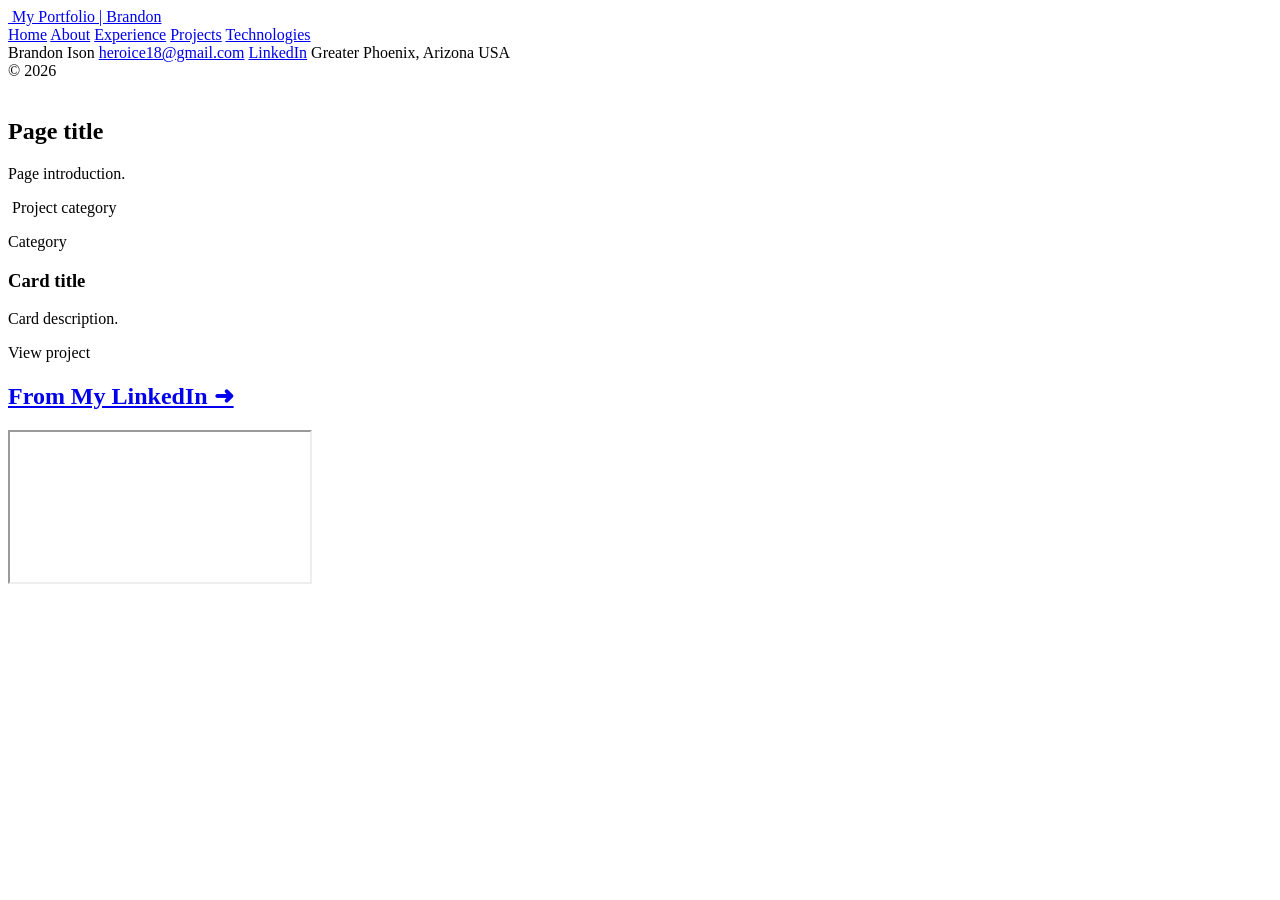
<file: src/main/resources/templates/fragments.html>
<!DOCTYPE html>
<html lang="en" xmlns:th="http://www.thymeleaf.org">
<body>
    <header class="site-header" th:fragment="site-header">
        <nav class="nav container" aria-label="Primary navigation">
            <a class="brand" href="/">
                <img th:src="@{/images/headshot-small.jpg}" alt="" />
                <span>My Portfolio | Brandon</span>
            </a>
            <div class="nav-links">
                <a href="/" th:classappend="${page == 'Home'} ? ' active'">Home</a>
                <a href="/about" th:classappend="${page == 'About'} ? ' active'">About</a>
                <a href="/work" th:classappend="${page == 'Work'} ? ' active'">Experience</a>
                <a href="/projects" th:classappend="${page == 'Projects'} ? ' active'">Projects</a>
                <a href="/technologies" th:classappend="${page == 'Technologies'} ? ' active'">Technologies</a>
            </div>
        </nav>
    </header>

    <footer class="site-footer" th:fragment="site-footer">
        <div class="container footer-content">
            <div class="footer-contact">
                <span class="footer-name">Brandon Ison</span>
                <a href="mailto:heroice18@gmail.com">heroice18@gmail.com</a>
                <a href="https://www.linkedin.com/in/brandon-ison/" target="_blank" rel="noopener noreferrer">LinkedIn</a>
                <span>Greater Phoenix, Arizona USA</span>
            </div>
            <span class="footer-copyright">&copy; <span id="current-year">2026</span></span>
        </div>
    </footer>

    <section class="content-panel container page-feature"
             th:fragment="page-feature(feature)"
             aria-label="Page introduction">
        <img class="page-feature-image" th:src="@{${feature.image}}" th:alt="${feature.imageAlt}" />
        <div class="page-feature-copy">
            <p class="eyebrow" th:if="${!#strings.isEmpty(feature.eyebrow)}" th:text="${feature.eyebrow}"></p>
            <h1 th:text="${feature.heading}">Page title</h1>
            <p th:text="${feature.description}">Page introduction.</p>
        </div>
    </section>

    <article class="cascade-card content-panel"
             th:fragment="cascade-card(card)"
             th:classappend="${card.reverse} ? ' cascade-card--reverse'">
        <div class="cascade-card-media">
            <img class="cascade-card-image"
                 th:if="${!#strings.isEmpty(card.image)}"
                 th:src="@{${card.image}}"
                 th:alt="${card.imageAlt}" />
            <span class="cascade-card-placeholder"
                  th:unless="${!#strings.isEmpty(card.image)}"
                  th:text="${card.category}">Project category</span>
        </div>
        <div class="cascade-card-copy">
            <p class="eyebrow" th:if="${!#strings.isEmpty(card.category) and !#strings.isEmpty(card.image)}"
               th:text="${card.category}">Category</p>
            <h3 th:text="${card.heading}">Card title</h3>
            <p th:text="${card.description}">Card description.</p>
            <a th:if="${!#strings.isEmpty(card.link)}"
               th:href="${card.link}"
               target="_blank"
               rel="noopener noreferrer"
               th:text="${card.linkText}">View project</a>
        </div>
    </article>

    <section class="content-panel container linkedin-panel"
             th:fragment="linkedin-carousel(title, posts, carouselId)"
             th:if="${posts != null and !#lists.isEmpty(posts)}"
             data-carousel
             th:attr="aria-labelledby=|${carouselId}-title|">
        <h2 th:id="|${carouselId}-title|">
            <a href="https://www.linkedin.com/in/brandon-ison/" target="_blank" rel="noopener noreferrer"
               th:text="${title}">From My LinkedIn ➜</a>
        </h2>
        <div class="linkedin-swiper swiper" aria-label="LinkedIn posts">
            <div class="swiper-wrapper">
                <article class="swiper-slide linkedin-post" th:each="post : ${posts}">
                    <iframe
                            th:src="${post.embedUrl}"
                            title="LinkedIn post by Brandon Ison"
                            th:height="${post.height}"
                            allowfullscreen=""
                            loading="lazy"></iframe>
                </article>
            </div>
            <div class="slider-controls linkedin-slider-controls" th:if="${posts.size() > 1}" hidden>
                <button class="slider-arrow slider-prev" type="button" aria-label="Previous LinkedIn post">
                    <span aria-hidden="true">&lsaquo;</span>
                </button>
                <div class="swiper-pagination" aria-label="Choose a LinkedIn post"></div>
                <button class="slider-arrow slider-next" type="button" aria-label="Next LinkedIn post">
                    <span aria-hidden="true">&rsaquo;</span>
                </button>
            </div>
        </div>
    </section>
</body>
</html>
</file>
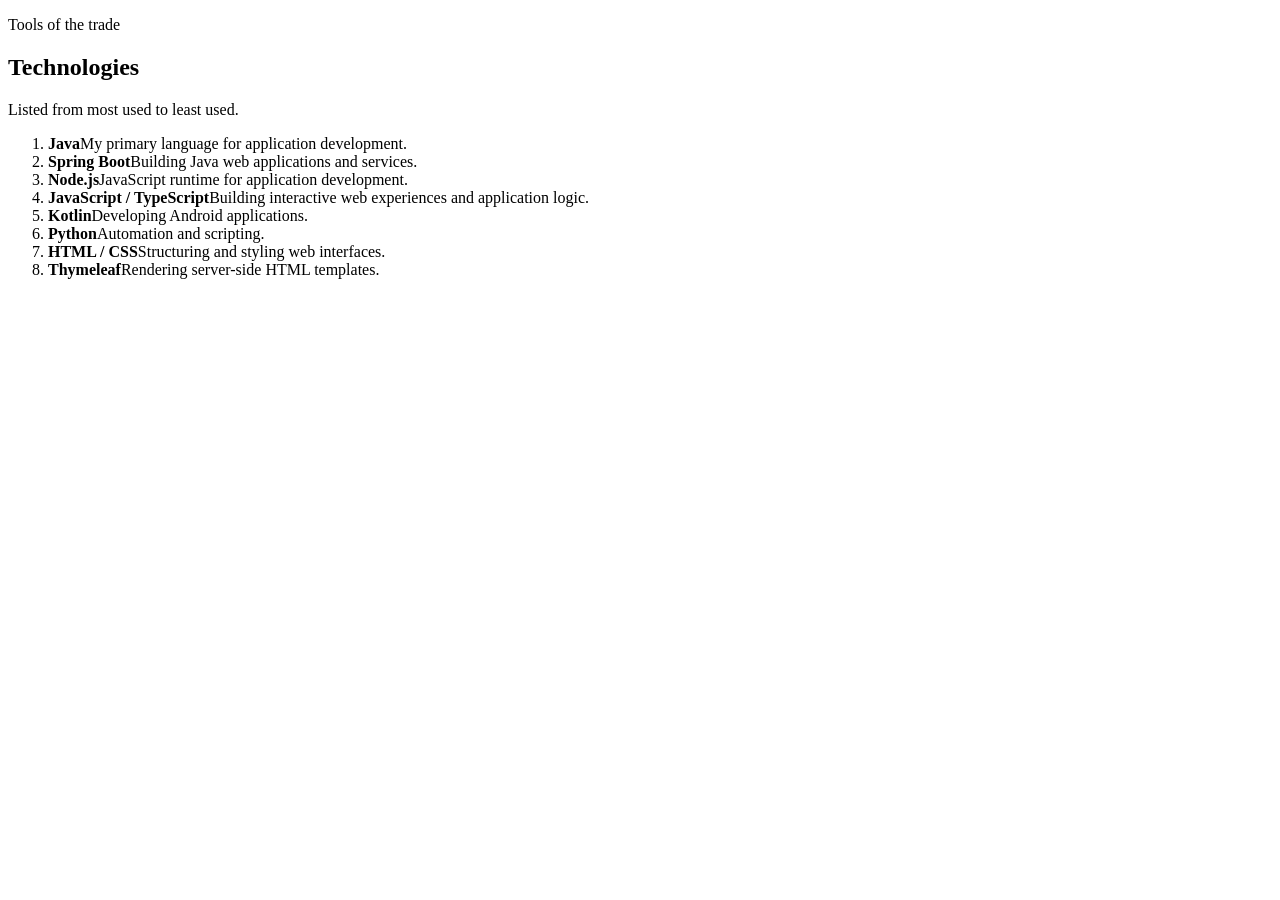
<file: src/main/resources/templates/technologies.html>
<!DOCTYPE html>
<html lang="en" xmlns:th="http://www.thymeleaf.org">
<head>
    <meta charset="UTF-8" />
    <meta name="viewport" content="width=device-width, initial-scale=1.0"/>
    <title th:text="${title}">Technologies</title>
    <link rel="stylesheet" th:href="@{/css/styles.css}" />
</head>
<body>
    <div class="site-shell">
        <header th:replace="~{fragments :: site-header}"></header>

        <main class="page-content">
            <div class="container work-page">
                <section class="content-panel work-intro" aria-labelledby="technologies-title">
                    <p class="eyebrow">Tools of the trade</p>
                    <h1 id="technologies-title">Technologies</h1>
                    <p>Listed from most used to least used.</p>
                </section>

                <section class="content-panel work-section" aria-label="Technologies ranked by usage">
                    <ol class="technology-list">
                        <li><strong>Java</strong><span>My primary language for application development.</span></li>
                        <li><strong>Spring Boot</strong><span>Building Java web applications and services.</span></li>
                        <li><strong>Node.js</strong><span>JavaScript runtime for application development.</span></li>
                        <li><strong>JavaScript / TypeScript</strong><span>Building interactive web experiences and application logic.</span></li>
                        <li><strong>Kotlin</strong><span>Developing Android applications.</span></li>
                        <li><strong>Python</strong><span>Automation and scripting.</span></li>
                        <li><strong>HTML / CSS</strong><span>Structuring and styling web interfaces.</span></li>
                        <li><strong>Thymeleaf</strong><span>Rendering server-side HTML templates.</span></li>
                    </ol>
                </section>
            </div>
        </main>

        <footer th:replace="~{fragments :: site-footer}"></footer>
    </div>
    <script th:src="@{/js/site.js}"></script>
</body>
</html>
</file>
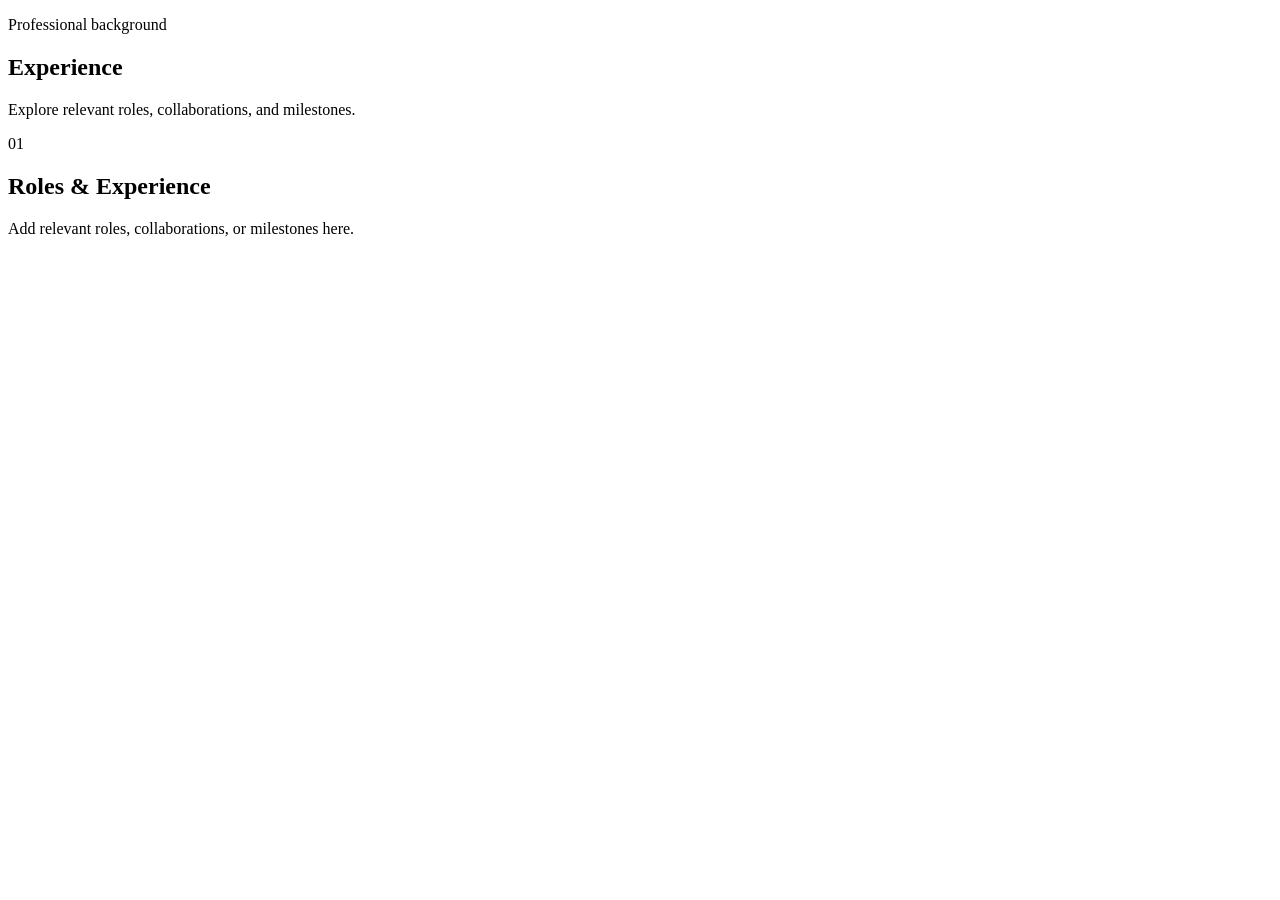
<file: src/main/resources/templates/work.html>
<!DOCTYPE html>
<html lang="en" xmlns:th="http://www.thymeleaf.org">
<head>
    <meta charset="UTF-8" />
    <meta name="viewport" content="width=device-width, initial-scale=1.0"/>
    <title th:text="${title}">Experience</title>
    <link rel="stylesheet" th:href="@{/css/styles.css}" />
</head>
<body>
    <div class="site-shell">
        <header th:replace="~{fragments :: site-header}"></header>

        <main class="page-content">
            <div class="container work-page">
                <section class="content-panel work-intro" aria-labelledby="experience-title">
                    <p class="eyebrow">Professional background</p>
                    <h1 id="experience-title">Experience</h1>
                    <p>Explore relevant roles, collaborations, and milestones.</p>
                </section>

                <section class="content-panel work-section" aria-labelledby="roles-title">
                    <p class="eyebrow">01</p>
                    <h2 id="roles-title">Roles &amp; Experience</h2>
                    <p>Add relevant roles, collaborations, or milestones here.</p>
                </section>
            </div>
        </main>

        <footer th:replace="~{fragments :: site-footer}"></footer>
    </div>
    <script th:src="@{/js/site.js}"></script>
</body>
</html>
</file>
